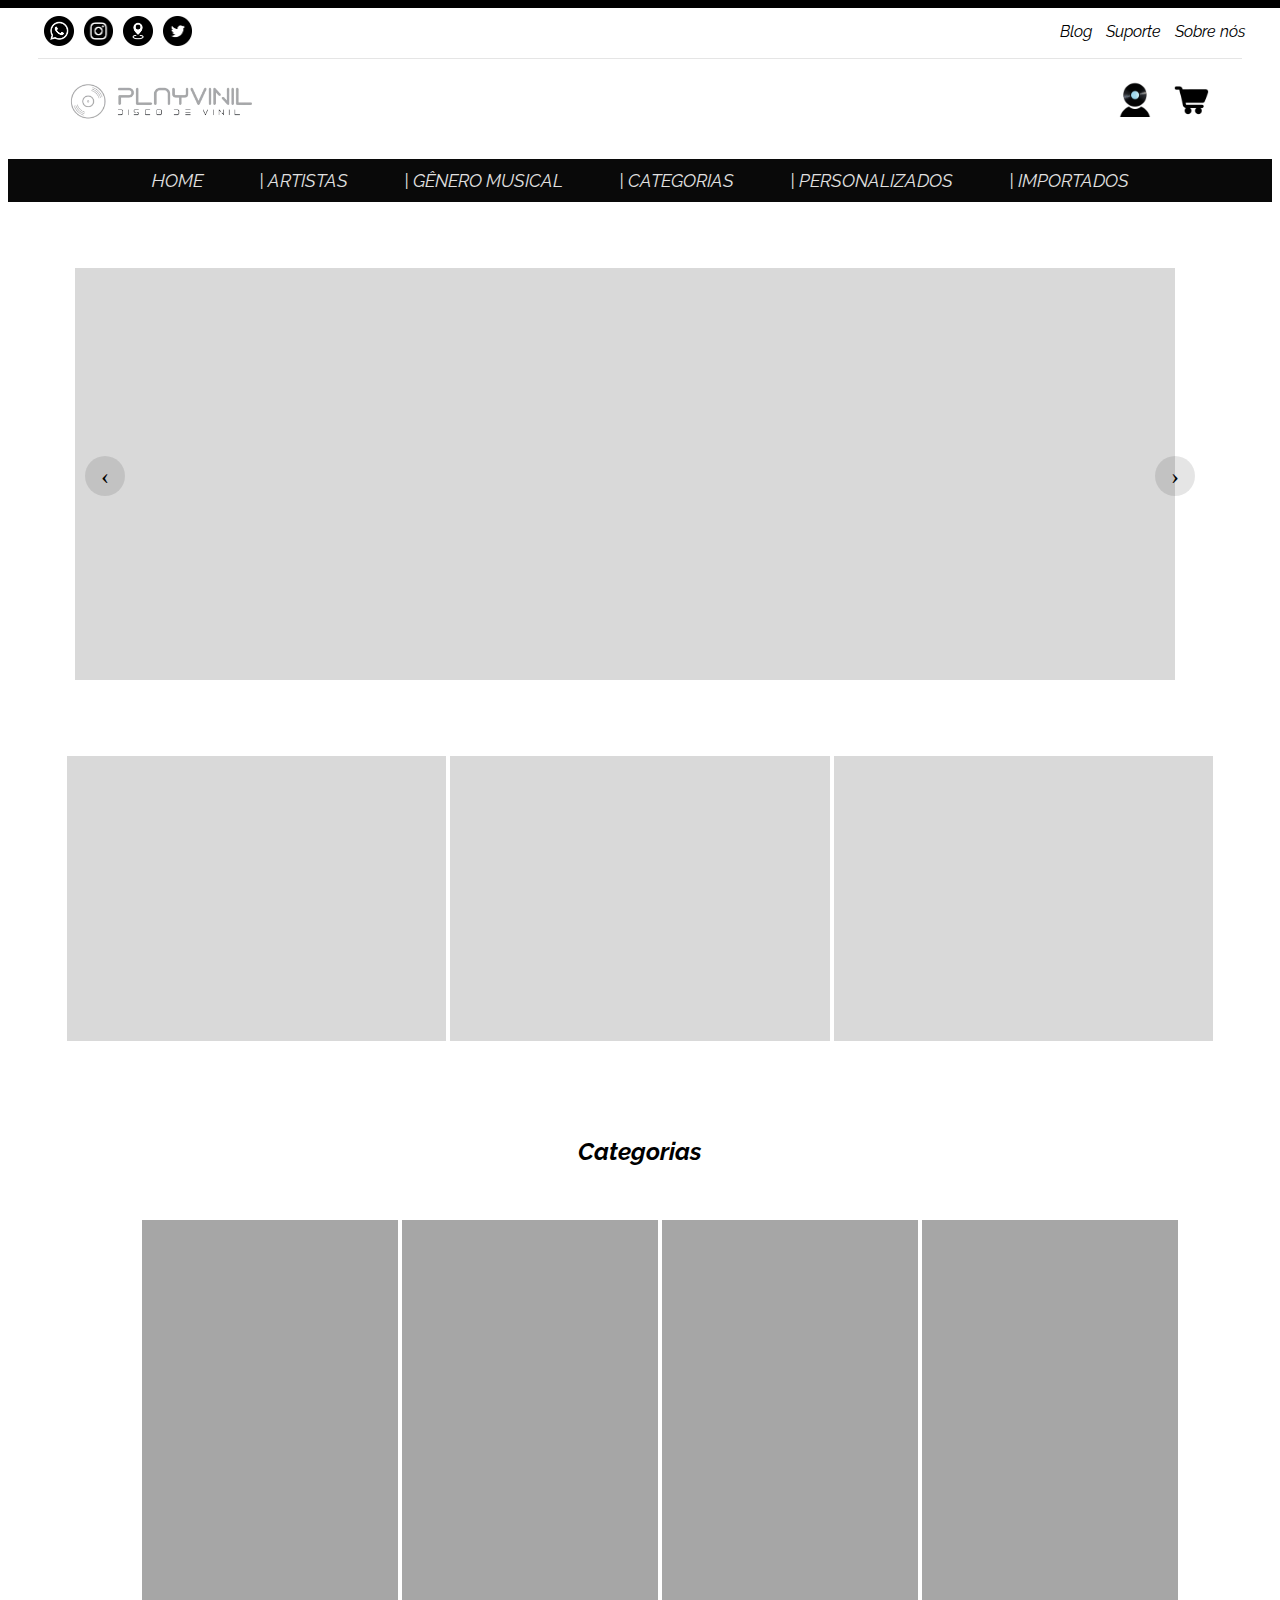
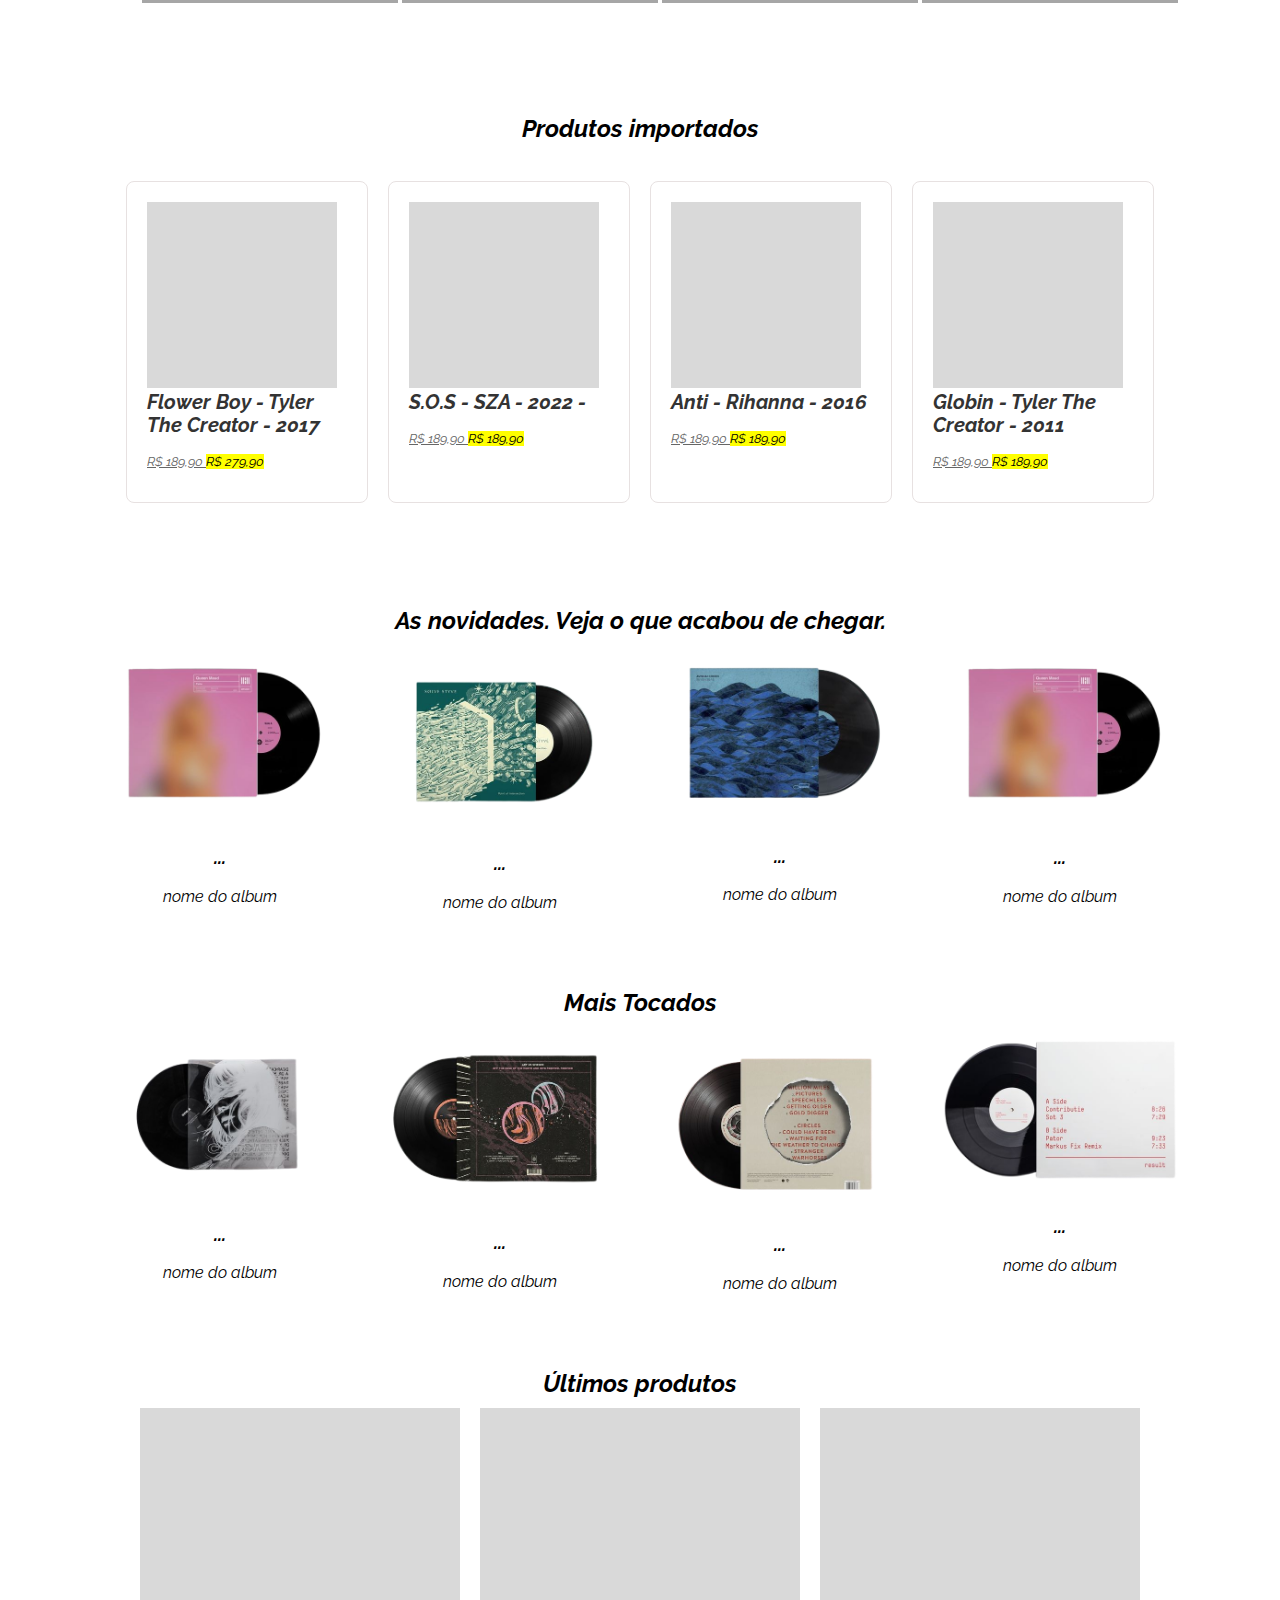
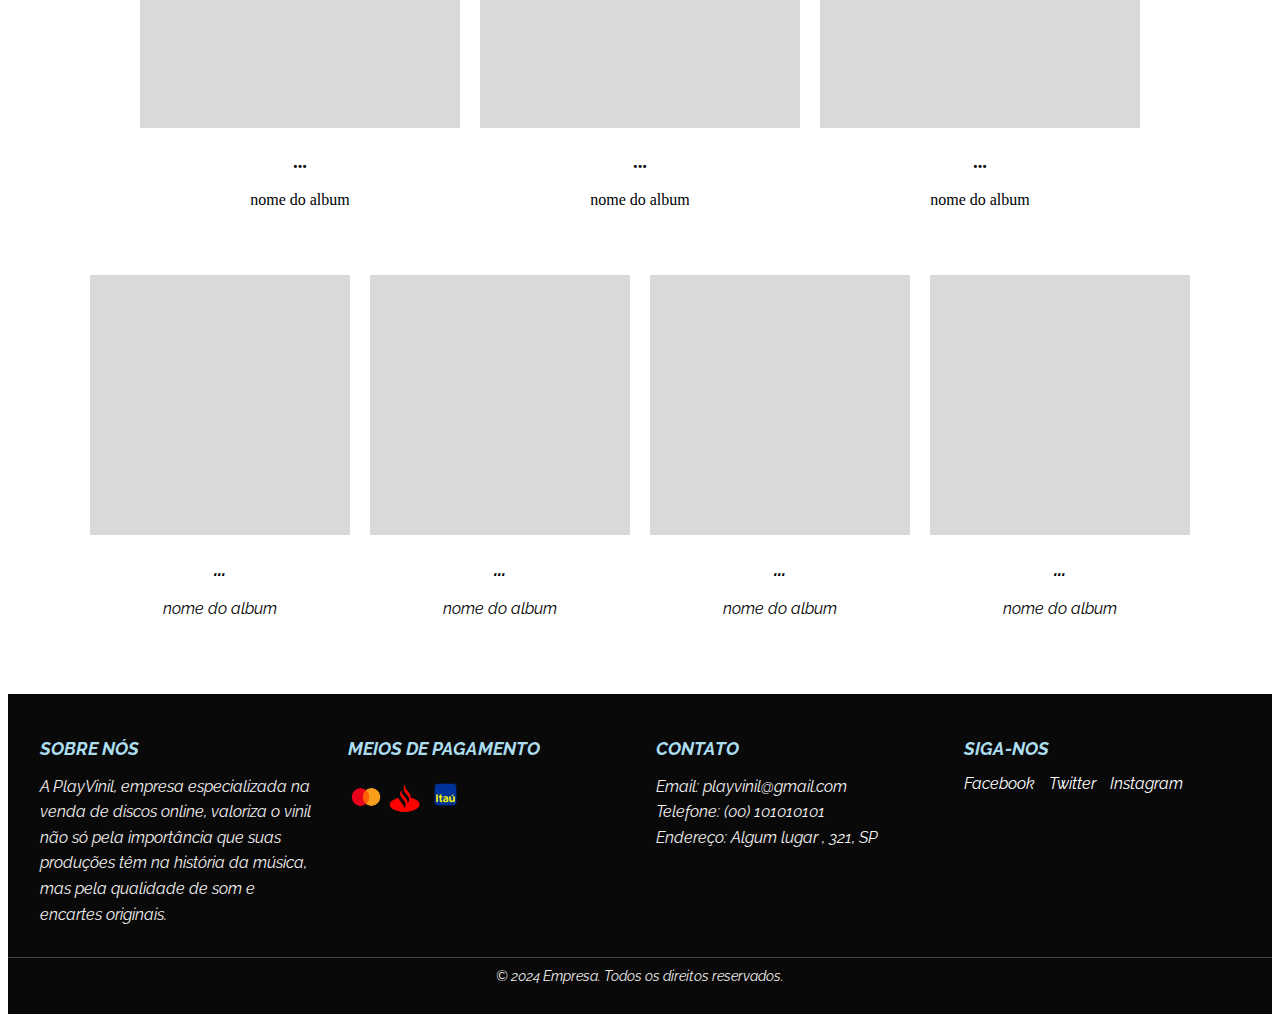
<file: index.html>
<!DOCTYPE html>
<html lang="pt-br">

<head>
    <meta charset="UTF-8">
    <meta name="viewport" content="width=device-width, initial-scale=1.0">
    <title>PlayVinil - Revivendo Clássicos e Celebrando Novidades</title>
    <link rel="stylesheet" href="estilo.css">
    <!-- icone/logo -->
    <link rel="shotcut icon" href="gg-removebg-preview.png">
</head>

<body>
    <!-- listra preta no topo do site (decorativa - sem nenhuma função) -->
    <div class="listra-preta"></div>

    <!-- icones de redes social -->
    <div class="social-icones">
        <a href="https://wa.me/numero" target="_blank">
            <img src="whatzapp.jpg" alt="" width="2.4%"></a>

        <a href="https://abrelink.me/eoGWO" target="_blank">
            <img src="insta.jpg" alt="" width="2.4%"></a>

        <a href="https://maps.google.com/maps/dir/?entry=wc" target="_blank">
            <img src="local.jpg" alt="" width="2.4%"></a>

        <a href="https://twitter.com/?lang=pt-br" target="_blank">
            <img src="twwt.jpg" alt="" width="2.4%"></a>
    </div>

    <div class="top-links">
        <a href="https://www.facebook.com" target="_blank">Blog</a>
        <a href="https://www.twitter.com" target="_blank">Suporte</a>
        <a href="https://www.instagram.com" target="_blank">Sobre nós</a>
    </div>

    <!--alterar a tonalidade/ opacidade do HR -->
    <hr style="border: none; border-top: 1px solid rgba(0, 0, 0, 0.1);">


    <div class="header-container">
        <!-- logo -->
        <div class="logo">
            <a href="index.html">
                <img class="logo" src="WhatsApp_Image_2024-11-03_at_22.16.55-removebg-preview (1).png" alt=""> </a>
        </div>

        <!-- icones de login e carrinho -->
        <div class="icons-container">
            <a href="login.html" class="image-button"></a>
            <a href="carrinho.html">
                <img src="carrinho-removebg-preview.png" alt="" width="38px">
            </a>
        </div>
    </div>

    <!-- menu e dropdown -->
    <br>
    <header class="menu">
        <nav>
            <ul>
                <li><a href="index.html"> HOME </a></li>
                <li><a href="artistas.html">| ARTISTAS</a></li>
                <li class="dropdown">
                    <a href="#genero"> | GÊNERO MUSICAL </a>
                    <ul class="dropdown-content">
                        <li><a href="pop.html">| POP</a></li>
                        <li><a href="samba.html">| SAMBA</a></li>
                        <li><a href="#vitrolas">| BLACK MUSIC</a></li>
                        <li><a href="#vale">| CLÁSSICA </a></li>
                        <li><a href="#discos">| COUNTRY</a></li>
                        <li><a href="#acessorios"> | ELETRÔNICA</a></li>
                        <li><a href="#lotes">| MPB</a></li>
                        <li><a href="#vitrolas">| REGGAE</a></li>
                        <li><a href="#vale">| ROCK</a></li>
                        <li><a href="#discos">| RAP</a></li>
                        <li><a href="#acessorios"> | SERTANEJO</a></li>
                        <li><a href="#vitrolas">| DVD</a></li>
                        <li><a href="#vale">| LASER DISC</a></li>
                    </ul>
                </li>

                <li class="dropdown">
                    <a href="#categorias">| CATEGORIAS </a>
                    <ul class="dropdown-content">
                        <li><a href="#discos">| DISCOS</a></li>
                        <li><a href="#acessorios"> | ACESSÓRIOS</a></li>
                        <li><a href="#lotes">| LOTES</a></li>
                        <li><a href="#lotes">| VITROLAS</a></li>
                        <li><a href="#vale">| VALE PRESENTE</a></li>
                        <li><a href="produto.html">| PRODUTOS </a></li>
                    </ul>
                <li> <a href="#categorias">| PERSONALIZADOS </a></li>
                <li><a href="importados.html"> | IMPORTADOS </a></li>

        </nav>
    </header>
    <br><br>
    <div class="carousel-container">
        <!-- Input para cada slide (usamos radio buttons para alternar entre as imagens) -->
        <input type="radio" name="carousel" id="slide1" checked>
        <input type="radio" name="carousel" id="slide2">
        <input type="radio" name="carousel" id="slide3">

        <!-- Cada imagem do banner -->
        <div class="carousel-images">
            <div class="carousel-slide" id="slide1-content">
                <img src="cinza3.jpg" alt="Banner 1">
            </div>
            <div class="carousel-slide" id="slide2-content">
                <img src="cinza3.jpg" alt="Banner 2">
            </div>
            <div class="carousel-slide" id="slide3-content">
                <img src="cinza3.jpg" alt="Banner 3">
            </div>
        </div>

        <!-- Setas de navegação -->
        <div class="arrow-container left-arrow">
            <label for="slide3">&#8249;</label>
        </div>
        <div class="arrow-container right-arrow">
            <label for="slide2">&#8250;</label>
        </div>
    </div>

    <br><br><br><br>

    <center>
        <img src="cinza4.jpg" alt="" width="30%">
        <img src="cinza4.jpg" alt="" width="30%">
        <img src="cinza4.jpg" alt="" width="30%">
    </center>
    <br><br><br><br>

    <center>
        <h2 class="categorias">Categorias </h2>
    </center>
    <br>
    <ul>
        <center>
            <img id="discos" src="cinza.jpg" alt="" width="20.9%">
            <img id="acessorios" src="cinza.jpg" alt="" width="20.9%">
            <img id="lotes" src="cinza.jpg" alt="" width="20.9%">
            <img id="lotes" src="cinza.jpg" alt="" width="20.9%">
        </center>
    </ul>
    <br><br><br><br>
    <center>
        <h2 class="categorias">Produtos importados </h2>
    </center>
    <br>

    <nav class="gallery-container">
        <div class="card">
            <img src="Design sem nome (1).jpg" alt="">
            <h2> Flower Boy - Tyler The Creator - 2017</h2>
            <p> <ins>R$ 189,90 </ins> <mark> R$ 279,90 </mark> </p>
        </div>

        <div class="card">
            <img src="Design sem nome (1).jpg" alt="">
            <h2> S.O.S - SZA - 2022
                -
            </h2>
            <p><ins>R$ 189,90 </ins> <mark> R$ 189,90 </mark> </p>
        </div>

        <div class="card">
            <img src="Design sem nome (1).jpg" alt="">
            <h2> Anti - Rihanna - 2016</h2>
            <p><ins>R$ 189,90 </ins> <mark> R$ 189,90</mark> </p>
        </div>

        <div class="card">
            <img src="Design sem nome (1).jpg" alt="">
            <h2> Globin - Tyler The Creator - 2011</h2>
            <p><ins>R$ 189,90 </ins> <mark>R$ 189,90</mark></p>
        </div>
    </nav>

    <br><br><br>


    <center>
        <h2 class="categorias">As novidades. Veja o que acabou de chegar. </h2>
    </center>

    <nav class="gallery-container">

        <div class="gallery-item">
            <img src="d9-removebg-preview.png" alt="">
            <center>
                <h3>...</h3>
                <p>nome do album</p>
            </center>
        </div>
        <div class="gallery-item">
            <img src="d10-removebg-preview.png" alt="">
            <center>
                <h3>...</h3>
                <p>nome do album</p>
            </center>
        </div>
        <div class="gallery-item">
            <img src="d11-removebg-preview.png" alt="">
            <center>
                <h3>...</h3>
                <p>nome do album</p>
            </center>
        </div>
        <div class="gallery-item">
            <img src="d9-removebg-preview.png" alt="">
            <center>
                <h3>...</h3>
                <p>nome do album</p>
            </center>
        </div>
    </nav>

    <center>
        <h2 class="categorias">Mais Tocados </h2>
    </center>

    <nav class="gallery-container">

        <div class="gallery-item">
            <img src="d-removebg-preview.png" alt="" >
            <center>
                <h3>...</h3>
                <p>nome do album</p>
            </center>
        </div>
        <div class="gallery-item">
            <img src="d5-removebg-preview.png" alt="">
            <center>
                <h3>...</h3>
                <p>nome do album</p>
            </center>
        </div>
        <div class="gallery-item">
            <img src="d6-removebg-preview.png" alt="">
            <center>
                <h3>...</h3>
                <p>nome do album</p>
            </center>
        </div>
        <div class="gallery-item">
            <img src="d7-removebg-preview.png" alt="">
            <center>
                <h3>...</h3>
                <p>nome do album</p>
            </center>
        </div>
    </nav>


    <center>
        <h2 class="categorias">Últimos produtos</h2>
    </center>

    <nav class="gallery-container1">
        <div class="gallery-item1">
            <a href="link-para-imagem-1.jpg">
                <img src="cinza1.jpg" alt="">
            </a>
            <center>
                <h3>...</h3>
                <p>nome do album</p>
            </center>
        </div>
        <div class="gallery-item1">
            <a href="link-para-imagem-2.jpg">
                <img src="cinza1.jpg" alt="">
            </a>
            <center>
                <h3>...</h3>
                <p>nome do album</p>
            </center>
        </div>
        <div class="gallery-item1">
            <a href="link-para-imagem-3.jpg">
                <img src="cinza1.jpg" alt="">
            </a>
            <center>
                <h3>...</h3>
                <p>nome do album</p>
            </center>
        </div>
    </nav>

    <nav class="gallery-container">

        <div class="gallery-item">
            <img src="cinza2.jpg" alt="">
            <center>
                <h3>...</h3>
                <p>nome do album</p>
            </center>
        </div>
        <div class="gallery-item">
            <img src="cinza2.jpg" alt="">
            <center>
                <h3>...</h3>
                <p>nome do album</p>
            </center>
        </div>
        <div class="gallery-item">
            <img src="cinza2.jpg" alt="">
            <center>
                <h3>...</h3>
                <p>nome do album</p>
            </center>
        </div>
        <div class="gallery-item">
            <img src="cinza2.jpg" alt="">
            <center>
                <h3>...</h3>
                <p>nome do album</p>
            </center>
        </div>
    </nav>

    <footer id="contatos">
        <div class="footer-container">
            <div class="footer-section">
                <h4>SOBRE NÓS</h4>
                <p>A PlayVinil, empresa especializada na venda de discos online, valoriza o vinil não só pela
                    importância que suas produções têm na história da música, mas pela qualidade de som e encartes
                    originais.</p>
            </div>
            <div class="footer-section">
                <h4> MEIOS DE PAGAMENTO </h4>
                <ul>
                    <img src="mm-removebg-preview.png" alt="" width="13%">
                    <img src="s-removebg-preview.png" alt="" width="12%">
                    <img src="i-removebg-preview.png" alt="" width="15%">
                 
                </ul>
            </div>

            <div class="footer-section">
                <h4>CONTATO</h4>
                <p>Email: playvinil@gmail.com</p>
                <p> Telefone: (00) 101010101</p>
                <p>Endereço: Algum lugar , 321, SP</p>
            </div>

            <div class="footer-section">
                <h4>SIGA-NOS</h4>

                <div class="social-links">
                    <a href="https://www.facebook.com" target="_blank">Facebook</a>
                    <a href="https://www.twitter.com" target="_blank"> Twitter</a>
                    <a href="https://www.instagram.com" target="_blank">Instagram</a>
                </div>
            </div>
        </div>

        <div class="footer-bottom">
            <p>&copy; 2024 Empresa. Todos os direitos reservados.</p>
        </div>
    </footer>
</body>
</html>
</file>
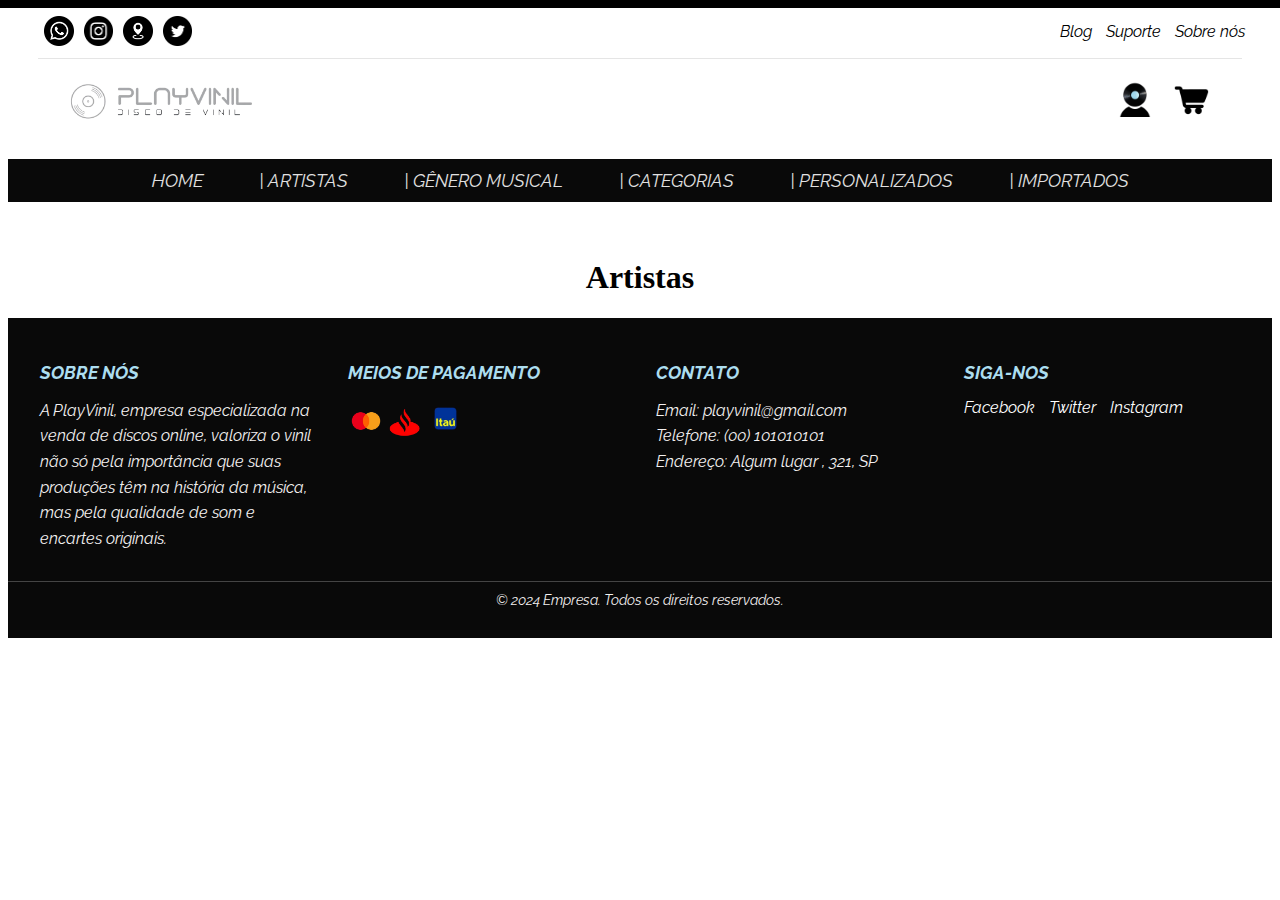
<file: artistas.html>
<!DOCTYPE html>
<html lang="pt-br">

<head>
    <meta charset="UTF-8">
    <meta name="viewport" content="width=device-width, initial-scale=1.0">
    <title>PlayVinil - Revivendo Clássicos e Celebrando Novidades</title>
    <link rel="stylesheet" href="artistas.css">
    <!-- icone/logo -->
    <link rel="shotcut icon" href="gg-removebg-preview.png">
</head>

<body>
    <!-- listra preta no topo do site (decorativa - sem nenhuma função) -->
    <div class="listra-preta"></div>

    <!-- icones de redes social -->
    <div class="social-icones">
        <a href="https://wa.me/numero" target="_blank">
            <img src="whatzapp.jpg" alt="" width="2.4%"></a>

        <a href="https://abrelink.me/eoGWO" target="_blank">
            <img src="insta.jpg" alt="" width="2.4%"></a>

        <a href="https://maps.google.com/maps/dir/?entry=wc" target="_blank">
            <img src="local.jpg" alt="" width="2.4%"></a>

        <a href="https://twitter.com/?lang=pt-br" target="_blank">
            <img src="twwt.jpg" alt="" width="2.4%"></a>
    </div>

    <div class="top-links">
        <a href="https://www.facebook.com" target="_blank">Blog</a>
        <a href="https://www.twitter.com" target="_blank">Suporte</a>
        <a href="https://www.instagram.com" target="_blank">Sobre nós</a>
    </div>

    <!--alterar a tonalidade/ opacidade do HR -->
    <hr style="border: none; border-top: 1px solid rgba(0, 0, 0, 0.1);">


    <div class="header-container">
        <!-- logo -->
        <div class="logo">
            <a href="index.html">
                <img class="logo" src="WhatsApp_Image_2024-11-03_at_22.16.55-removebg-preview (1).png" alt=""> </a>
        </div>

        <!-- icones de login e carrinho -->
        <div class="icons-container">
            <a href="login.html" class="image-button"></a>
            <a href="carrinho.html">
                <img src="carrinho-removebg-preview.png" alt="" width="38px">
            </a>
        </div>
    </div>

    <!-- menu e dropdown -->
    <br>
    <header class="menu">
        <nav>
            <ul>
                <li><a href="index.html"> HOME </a></li>
                <li><a href="artistas.html">| ARTISTAS</a></li>
                <li class="dropdown">
                    <a href="#genero"> | GÊNERO MUSICAL </a>
                    <ul class="dropdown-content">
                        <li><a href="pop.html">| POP</a></li>
                        <li><a href="samba.html">| SAMBA</a></li>
                        <li><a href="#vitrolas">| BLACK MUSIC</a></li>
                        <li><a href="#vale">| CLÁSSICA </a></li>
                        <li><a href="#discos">| COUNTRY</a></li>
                        <li><a href="#acessorios"> | ELETRÔNICA</a></li>
                        <li><a href="#lotes">| MPB</a></li>
                        <li><a href="#vitrolas">| REGGAE</a></li>
                        <li><a href="#vale">| ROCK</a></li>
                        <li><a href="#discos">| RAP</a></li>
                        <li><a href="#acessorios"> | SERTANEJO</a></li>
                        <li><a href="#vitrolas">| DVD</a></li>
                        <li><a href="#vale">| LASER DISC</a></li>
                    </ul>
                </li>

                <li class="dropdown">
                    <a href="#categorias">| CATEGORIAS </a>
                    <ul class="dropdown-content">
                        <li><a href="#discos">| DISCOS</a></li>
                        <li><a href="#acessorios"> | ACESSÓRIOS</a></li>
                        <li><a href="#lotes">| LOTES</a></li>
                        <li><a href="#lotes">| VITROLAS</a></li>
                        <li><a href="#vale">| VALE PRESENTE</a></li>
                        <li><a href="produto.html">| PRODUTOS </a></li>
                    </ul>
                <li> <a href="#categorias">| PERSONALIZADOS </a></li>
                <li><a href="importados.html"> | IMPORTADOS </a></li>

        </nav>
    </header>
    <br><br>
    <center>
        <h1>Artistas</h1>
    </center>
    <footer id="contatos">
        <div class="footer-container">
            <div class="footer-section">
                <h4>SOBRE NÓS</h4>
                <p>A PlayVinil, empresa especializada na venda de discos online, valoriza o vinil não só pela
                    importância que suas produções têm na história da música, mas pela qualidade de som e encartes
                    originais.</p>
            </div>
            <div class="footer-section">
                <h4> MEIOS DE PAGAMENTO </h4>
                <ul>
                    <img src="mm-removebg-preview.png" alt="" width="13%">
                    <img src="s-removebg-preview.png" alt="" width="12%">
                    <img src="i-removebg-preview.png" alt="" width="15%">
                 
                </ul>
            </div>

            <div class="footer-section">
                <h4>CONTATO</h4>
                <p>Email: playvinil@gmail.com</p>
                <p> Telefone: (00) 101010101</p>
                <p>Endereço: Algum lugar , 321, SP</p>
            </div>

            <div class="footer-section">
                <h4>SIGA-NOS</h4>

                <div class="social-links">
                    <a href="https://www.facebook.com" target="_blank">Facebook</a>
                    <a href="https://www.twitter.com" target="_blank"> Twitter</a>
                    <a href="https://www.instagram.com" target="_blank">Instagram</a>
                </div>
            </div>
        </div>

        <div class="footer-bottom">
            <p>&copy; 2024 Empresa. Todos os direitos reservados.</p>
        </div>
    </footer>
</body>
</html>
</file>
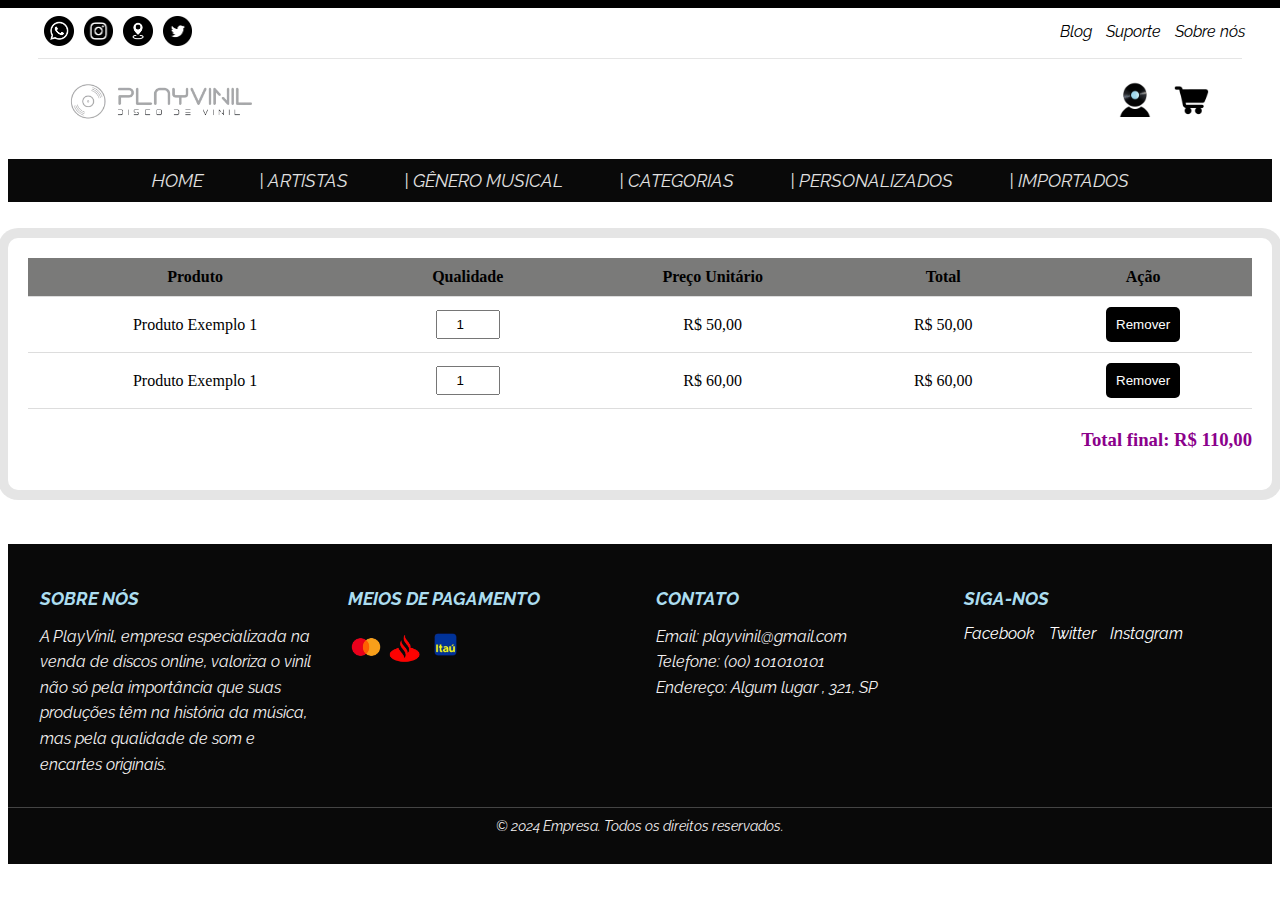
<file: carrinho.html>
<!DOCTYPE html>
<html lang="pt-br">

<head>
    <meta charset="UTF-8">
    <meta name="viewport" content="width=device-width, initial-scale=1.0">
    <title>PlayVinil - Revivendo Clássicos e Celebrando Novidades</title>
    <link rel="stylesheet" href="carrinho.css">
    <!-- icone/logo -->
    <link rel="shotcut icon" href="gg-removebg-preview.png">
</head>

<body>
    <!-- listra preta no topo do site (decorativa - sem nenhuma função) -->
    <div class="listra-preta"></div>

    <!-- icones de redes social -->
    <div class="social-icones">
        <a href="https://wa.me/numero" target="_blank">
            <img src="whatzapp.jpg" alt="" width="2.4%"></a>

        <a href="https://abrelink.me/eoGWO" target="_blank">
            <img src="insta.jpg" alt="" width="2.4%"></a>

        <a href="https://maps.google.com/maps/dir/?entry=wc" target="_blank">
            <img src="local.jpg" alt="" width="2.4%"></a>

        <a href="https://twitter.com/?lang=pt-br" target="_blank">
            <img src="twwt.jpg" alt="" width="2.4%"></a>
    </div>

    <div class="top-links">
        <a href="https://www.facebook.com" target="_blank">Blog</a>
        <a href="https://www.twitter.com" target="_blank">Suporte</a>
        <a href="https://www.instagram.com" target="_blank">Sobre nós</a>
    </div>

    <!--alterar a tonalidade/ opacidade do HR -->
    <hr style="border: none; border-top: 1px solid rgba(0, 0, 0, 0.1);">


    <div class="header-container">
        <!-- logo -->
        <div class="logo">
            <a href="index.html">
                <img class="logo" src="WhatsApp_Image_2024-11-03_at_22.16.55-removebg-preview (1).png" alt=""> </a>
        </div>

        <!-- icones de login e carrinho -->
        <div class="icons-container">
            <a href="login.html" class="image-button"></a>
            <a href="carrinho.html">
                <img src="carrinho-removebg-preview.png" alt="" width="38px">
            </a>
        </div>
    </div>

    <!-- menu e dropdown -->
    <br>
    <header class="menu">
        <nav>
            <ul>
                <li><a href="index.html"> HOME </a></li>
                <li><a href="artistas.html">| ARTISTAS</a></li>
                <li class="dropdown">
                    <a href="#genero"> | GÊNERO MUSICAL </a>
                    <ul class="dropdown-content">
                        <li><a href="pop.html">| POP</a></li>
                        <li><a href="samba.html">| SAMBA</a></li>
                        <li><a href="#vitrolas">| BLACK MUSIC</a></li>
                        <li><a href="#vale">| CLÁSSICA </a></li>
                        <li><a href="#discos">| COUNTRY</a></li>
                        <li><a href="#acessorios"> | ELETRÔNICA</a></li>
                        <li><a href="#lotes">| MPB</a></li>
                        <li><a href="#vitrolas">| REGGAE</a></li>
                        <li><a href="#vale">| ROCK</a></li>
                        <li><a href="#discos">| RAP</a></li>
                        <li><a href="#acessorios"> | SERTANEJO</a></li>
                        <li><a href="#vitrolas">| DVD</a></li>
                        <li><a href="#vale">| LASER DISC</a></li>
                    </ul>
                </li>

                <li class="dropdown">
                    <a href="#categorias">| CATEGORIAS </a>
                    <ul class="dropdown-content">
                        <li><a href="#discos">| DISCOS</a></li>
                        <li><a href="#acessorios"> | ACESSÓRIOS</a></li>
                        <li><a href="#lotes">| LOTES</a></li>
                        <li><a href="#lotes">| VITROLAS</a></li>
                        <li><a href="#vale">| VALE PRESENTE</a></li>
                        <li><a href="produto.html">| PRODUTOS </a></li>
                    </ul>
                <li> <a href="#categorias">| PERSONALIZADOS </a></li>
                <li><a href="importados.html"> | IMPORTADOS </a></li>

        </nav>
    </header>
    <br><br>

    <main>
        <section class="carrinho">
            <table>
                <thead>
                    <tr>
                        <th>Produto</th>
                        <th>Qualidade</th>
                        <th>Preço Unitário</th>
                        <th>Total</th>
                        <th>Ação</th>
                    </tr>
                </thead>
                <tbody>
                    <tr>
                        <td>Produto Exemplo 1</td>
                        <td>
                            <input type="number" value="1" min="1" class="quantidade">
                        </td>
                        <td class="Preço Unitário"> R$ 50,00</td>
                        <td class="Preço Total"> R$ 50,00</td>
                        <td>
                            <button class="remover-produto">Remover</button>
                        </td>
                    </tr>
                    <tr>
                        <td>Produto Exemplo 1</td>
                        <td>
                            <input type="number" value="1" min="1" class="quantidade">
                        </td>
                        <td class="Preço Unitário"> R$ 60,00</td>
                        <td class="Preço Total"> R$ 60,00</td>
                        <td>
                            <button class="remover-produto">Remover</button>
                        </td>
                    </tr>
                </tbody>
            </table>
            <div class="total-final">
                <h3>Total final: <span id="total-final">R$ 110,00</span></h3>
            </div>
        </section>
    </main>
    <script src="carrinho.js"></script>
     <br><br><br>
     <footer id="contatos">
        <div class="footer-container">
            <div class="footer-section">
                <h4>SOBRE NÓS</h4>
                <p>A PlayVinil, empresa especializada na venda de discos online, valoriza o vinil não só pela
                    importância que suas produções têm na história da música, mas pela qualidade de som e encartes
                    originais.</p>
            </div>
            <div class="footer-section">
                <h4> MEIOS DE PAGAMENTO </h4>
                <ul>
                    <img src="mm-removebg-preview.png" alt="" width="13%">
                    <img src="s-removebg-preview.png" alt="" width="12%">
                    <img src="i-removebg-preview.png" alt="" width="15%">
                 
                </ul>
            </div>

            <div class="footer-section">
                <h4>CONTATO</h4>
                <p>Email: playvinil@gmail.com</p>
                <p> Telefone: (00) 101010101</p>
                <p>Endereço: Algum lugar , 321, SP</p>
            </div>

            <div class="footer-section">
                <h4>SIGA-NOS</h4>

                <div class="social-links">
                    <a href="https://www.facebook.com" target="_blank">Facebook</a>
                    <a href="https://www.twitter.com" target="_blank"> Twitter</a>
                    <a href="https://www.instagram.com" target="_blank">Instagram</a>
                </div>
            </div>
        </div>

        <div class="footer-bottom">
            <p>&copy; 2024 Empresa. Todos os direitos reservados.</p>
        </div>
    </footer>
</body>
</html>
</body>

</html>
</file>
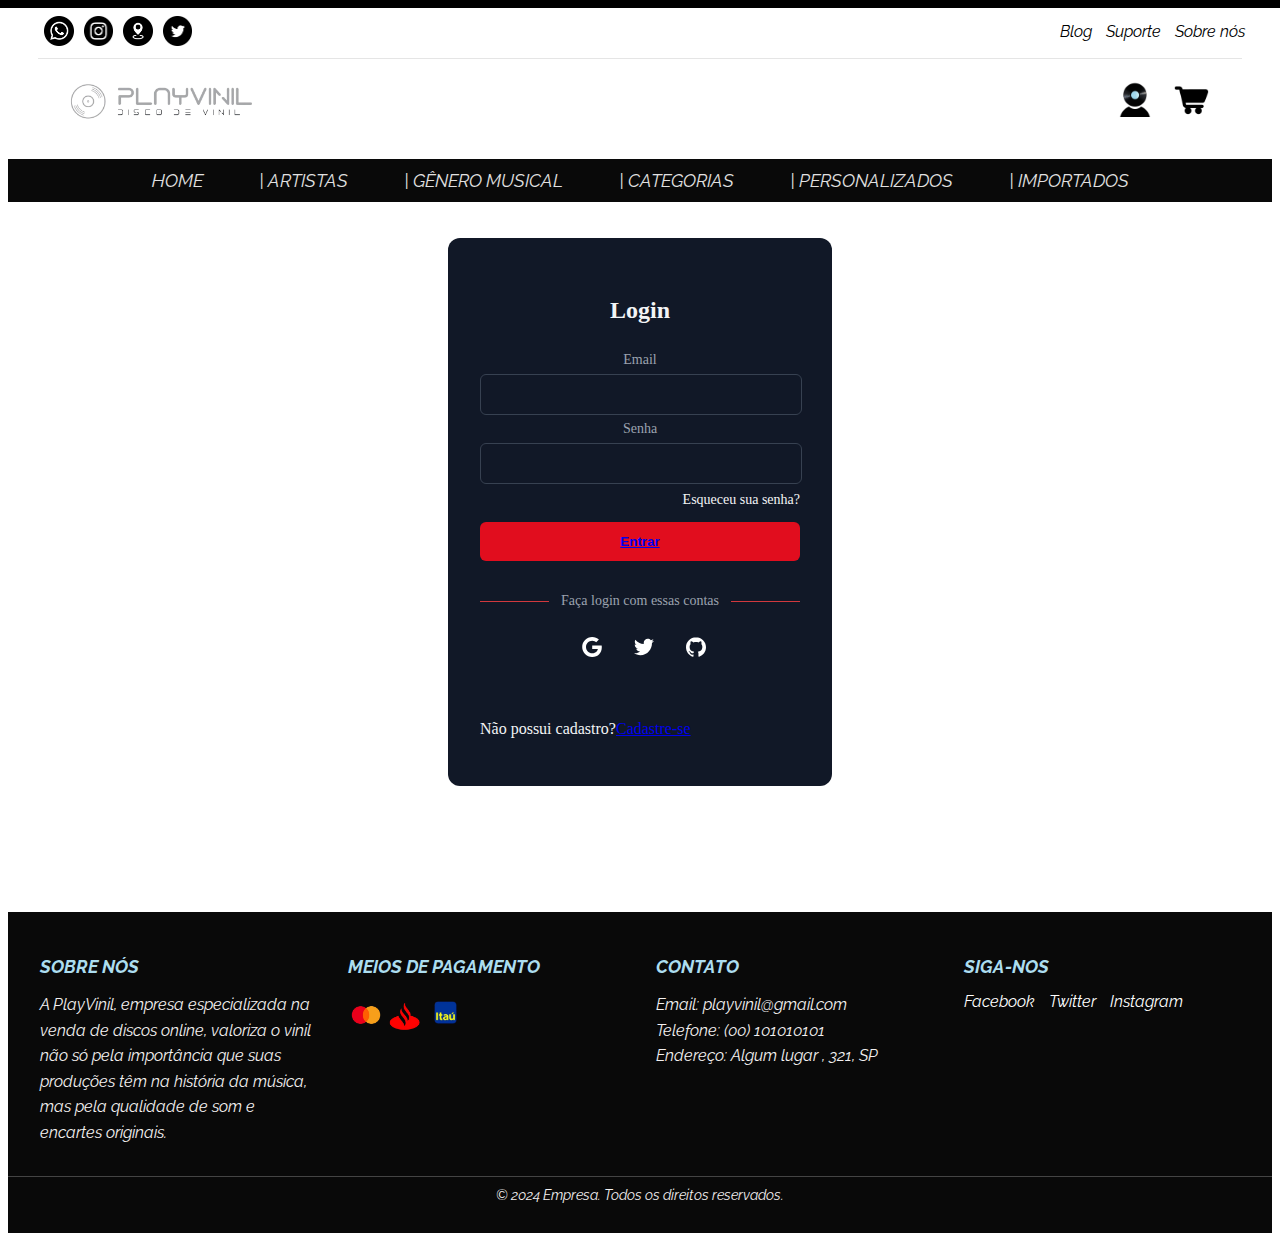
<file: login.html>
<!DOCTYPE html>
<html lang="pt-br">

<head>
    <meta charset="UTF-8">
    <meta name="viewport" content="width=device-width, initial-scale=1.0">
    <title>PlayVinil - Revivendo Clássicos e Celebrando Novidades</title>
    <link rel="stylesheet" href="login.css">
    <!-- icone/logo -->
    <link rel="shotcut icon" href="gg-removebg-preview.png">
</head>

<body>
    <!-- listra preta no topo do site (decorativa - sem nenhuma função) -->
    <div class="listra-preta"></div>

    <!-- icones de redes social -->
    <div class="social-icones">
        <a href="https://wa.me/numero" target="_blank">
            <img src="whatzapp.jpg" alt="" width="2.4%"></a>

        <a href="https://abrelink.me/eoGWO" target="_blank">
            <img src="insta.jpg" alt="" width="2.4%"></a>

        <a href="https://maps.google.com/maps/dir/?entry=wc" target="_blank">
            <img src="local.jpg" alt="" width="2.4%"></a>

        <a href="https://twitter.com/?lang=pt-br" target="_blank">
            <img src="twwt.jpg" alt="" width="2.4%"></a>
    </div>

    <div class="top-links">
        <a href="https://www.facebook.com" target="_blank">Blog</a>
        <a href="https://www.twitter.com" target="_blank">Suporte</a>
        <a href="https://www.instagram.com" target="_blank">Sobre nós</a>
    </div>

    <!--alterar a tonalidade/ opacidade do HR -->
    <hr style="border: none; border-top: 1px solid rgba(0, 0, 0, 0.1);">


    <div class="header-container">
        <!-- logo -->
        <div class="logo">
            <a href="index.html">
                <img class="logo" src="WhatsApp_Image_2024-11-03_at_22.16.55-removebg-preview (1).png" alt=""> </a>
        </div>

        <!-- icones de login e carrinho -->
        <div class="icons-container">
            <a href="login.html" class="image-button"></a>
            <a href="carrinho.html">
                <img src="carrinho-removebg-preview.png" alt="" width="38px">
            </a>
        </div>
    </div>

    <!-- menu e dropdown -->
    <br>
    <header class="menu">
        <nav>
            <ul>
                <li><a href="index.html"> HOME </a></li>
                <li><a href="artistas.html">| ARTISTAS</a></li>
                <li class="dropdown">
                    <a href="#genero"> | GÊNERO MUSICAL </a>
                    <ul class="dropdown-content">
                        <li><a href="pop.html">| POP</a></li>
                        <li><a href="samba.html">| SAMBA</a></li>
                        <li><a href="#vitrolas">| BLACK MUSIC</a></li>
                        <li><a href="#vale">| CLÁSSICA </a></li>
                        <li><a href="#discos">| COUNTRY</a></li>
                        <li><a href="#acessorios"> | ELETRÔNICA</a></li>
                        <li><a href="#lotes">| MPB</a></li>
                        <li><a href="#vitrolas">| REGGAE</a></li>
                        <li><a href="#vale">| ROCK</a></li>
                        <li><a href="#discos">| RAP</a></li>
                        <li><a href="#acessorios"> | SERTANEJO</a></li>
                        <li><a href="#vitrolas">| DVD</a></li>
                        <li><a href="#vale">| LASER DISC</a></li>
                    </ul>
                </li>

                <li class="dropdown">
                    <a href="#categorias">| CATEGORIAS </a>
                    <ul class="dropdown-content">
                        <li><a href="#discos">| DISCOS</a></li>
                        <li><a href="#acessorios"> | ACESSÓRIOS</a></li>
                        <li><a href="#lotes">| LOTES</a></li>
                        <li><a href="#lotes">| VITROLAS</a></li>
                        <li><a href="#vale">| VALE PRESENTE</a></li>
                        <li><a href="produto.html">| PRODUTOS </a></li>
                    </ul>
                <li> <a href="#categorias">| PERSONALIZADOS </a></li>
                <li><a href="importados.html"> | IMPORTADOS </a></li>

        </nav>
    </header>
    <br><br>


       <center> <div class="form-container">
            <p class="title">Login</p>
            <form class="form">
                <div class="input-group">
                    <label for="Email">Email</label>
                    <input type="text" name="email" id="email" placeholder="">
                </div>
                <div class="input-group">
                    <label for="senha">Senha</label>
                    <input type="senha" name="senha" id="senha" placeholder="">
                    <div class="forgot">
                        <a rel="noopener noreferrer" href="#">Esqueceu sua senha?</a>
                    </div>
                </div>
                <button class="sign"><a href="index.html">Entrar</a></button>
            </form>
        <div class="social-message">
            <div class="line"></div>
            <p class="message">Faça login com essas contas</p>
            <div class="line"></div>
        </div>
        <div class="social-icons">
            <button aria-label="Faça login com o Google" class="icon">
                <svg xmlns="http://www.w3.org/2000/svg" viewBox="0 0 32 32" class="w-5 h-5 fill-current">
                    <path d="M16.318 13.714v5.484h9.078c-0.37 2.354-2.745 6.901-9.078 6.901-5.458 0-9.917-4.521-9.917-10.099s4.458-10.099 9.917-10.099c3.109 0 5.193 1.318 6.38 2.464l4.339-4.182c-2.786-2.599-6.396-4.182-10.719-4.182-8.844 0-16 7.151-16 16s7.156 16 16 16c9.234 0 15.365-6.49 15.365-15.635 0-1.052-0.115-1.854-0.255-2.651z"></path>
                </svg>
            </button>
            <button aria-label="Faça login com o Twitter" class="icon">
                <svg xmlns="http://www.w3.org/2000/svg" viewBox="0 0 32 32" class="w-5 h-5 fill-current">
                    <path d="M31.937 6.093c-1.177 0.516-2.437 0.871-3.765 1.032 1.355-0.813 2.391-2.099 2.885-3.631-1.271 0.74-2.677 1.276-4.172 1.579-1.192-1.276-2.896-2.079-4.787-2.079-3.625 0-6.563 2.937-6.563 6.557 0 0.521 0.063 1.021 0.172 1.495-5.453-0.255-10.287-2.875-13.52-6.833-0.568 0.964-0.891 2.084-0.891 3.303 0 2.281 1.161 4.281 2.916 5.457-1.073-0.031-2.083-0.328-2.968-0.817v0.079c0 3.181 2.26 5.833 5.26 6.437-0.547 0.145-1.131 0.229-1.724 0.229-0.421 0-0.823-0.041-1.224-0.115 0.844 2.604 3.26 4.5 6.14 4.557-2.239 1.755-5.077 2.801-8.135 2.801-0.521 0-1.041-0.025-1.563-0.088 2.917 1.86 6.36 2.948 10.079 2.948 12.067 0 18.661-9.995 18.661-18.651 0-0.276 0-0.557-0.021-0.839 1.287-0.917 2.401-2.079 3.281-3.396z"></path>
                </svg>
            </button>
            <button aria-label="Faça login com o GitHub" class="icon">
                <svg xmlns="" viewBox="0 0 32 32" class="w-5 h-5 fill-current">
                    <path d="M16 0.396c-8.839 0-16 7.167-16 16 0 7.073 4.584 13.068 10.937 15.183 0.803 0.151 1.093-0.344 1.093-0.772 0-0.38-0.009-1.385-0.015-2.719-4.453 0.964-5.391-2.151-5.391-2.151-0.729-1.844-1.781-2.339-1.781-2.339-1.448-0.989 0.115-0.968 0.115-0.968 1.604 0.109 2.448 1.645 2.448 1.645 1.427 2.448 3.744 1.74 4.661 1.328 0.14-1.031 0.557-1.74 1.011-2.135-3.552-0.401-7.287-1.776-7.287-7.907 0-1.751 0.62-3.177 1.645-4.297-0.177-0.401-0.719-2.031 0.141-4.235 0 0 1.339-0.427 4.4 1.641 1.281-0.355 2.641-0.532 4-0.541 1.36 0.009 2.719 0.187 4 0.541 3.043-2.068 4.381-1.641 4.381-1.641 0.859 2.204 0.317 3.833 0.161 4.235 1.015 1.12 1.635 2.547 1.635 4.297 0 6.145-3.74 7.5-7.296 7.891 0.556 0.479 1.077 1.464 1.077 2.959 0 2.14-0.020 3.864-0.020 4.385 0 0.416 0.28 0.916 1.104 0.755 6.4-2.093 10.979-8.093 10.979-15.156 0-8.833-7.161-16-16-16z"></path>
                </svg>
            </button>
        </div>
        </p>
        <div class="social-message">
        <center><p>Não possui cadastro?</p></center>  <a href="cadastro.html"> Cadastre-se</a>
        </div>
    </div>
</div></center>
<br><br><br><br><br><br><br>

<footer id="contatos">
    <div class="footer-container">
        <div class="footer-section">
            <h4>SOBRE NÓS</h4>
            <p>A PlayVinil, empresa especializada na venda de discos online, valoriza o vinil não só pela
                importância que suas produções têm na história da música, mas pela qualidade de som e encartes
                originais.</p>
        </div>
        <div class="footer-section">
            <h4> MEIOS DE PAGAMENTO </h4>
            <ul>
                <img src="mm-removebg-preview.png" alt="" width="13%">
                <img src="s-removebg-preview.png" alt="" width="12%">
                <img src="i-removebg-preview.png" alt="" width="15%">
             
            </ul>
        </div>

        <div class="footer-section">
            <h4>CONTATO</h4>
            <p>Email: playvinil@gmail.com</p>
            <p> Telefone: (00) 101010101</p>
            <p>Endereço: Algum lugar , 321, SP</p>
        </div>

        <div class="footer-section">
            <h4>SIGA-NOS</h4>

            <div class="social-links">
                <a href="https://www.facebook.com" target="_blank">Facebook</a>
                <a href="https://www.twitter.com" target="_blank"> Twitter</a>
                <a href="https://www.instagram.com" target="_blank">Instagram</a>
            </div>
        </div>
    </div>

    <div class="footer-bottom">
        <p>&copy; 2024 Empresa. Todos os direitos reservados.</p>
    </div>
</footer>
</body>
</html>
</file>
<file: estilo.css>
@import url('https://fonts.googleapis.com/css2?family=Raleway:ital,wght@1,100..900&display=swap');

/*listra preta no topo do site (decorativa - sem nenhuma função)*/
.listra-preta {
    width: 100%;
    height: 8px;
    background-color: rgb(0, 0, 0);
    position: fixed;
    top: 0;
    left: 0;
    z-index: 1000;
}

/* icones para redes sociais  */
.social-icones {
    padding-top: 8px;
    padding-left: 30px;

}

.social-icones a {
    margin-left: 6px;

}

/* links de blog, supote e sobre nós */
.top-links {
    position: absolute;
    top: 22px;
    right: 10px;
    font-family: "Raleway", sans-serif;
    font-optical-sizing: auto;
    font-weight: weight;
    font-style: italic;
    padding-right: 25px;

}

.top-links a {
    margin-left: 10px;
    color: black;
    text-decoration: none;
    font-size: 16px;

}


.top-links a:hover {
    text-decoration: underline;

}

/* hr (linha) longe da borda  */
hr {
    margin-left: 30px;
    margin-right: 30px;
}

/* header da logo, perfil e carrinho */
.header-container {
    display: flex;
    justify-content: space-between;
    padding: 10px 60px;

}

/* logo */
.logo {
    width: 190px;
    cursor: pointer;
}

.icons-container a {
    margin-left: 15px;
}

/* icone do perfil e carrinho  */
.image-button {
    width: 40px;
    height: 40px;
    display: inline-block;
    background-image: url('Design\ sem\ nome.png');
    background-size: cover;
    background-position: center;
    border: none;
}

.image-button:hover {
    opacity: 0.8;
}

/* todos os (nav) pertencem ao menu e dropdown */

.menu nav {
    background-color: #090909;
    font-family: "Raleway", sans-serif;
    font-optical-sizing: auto;
    font-weight: weight;
    font-style: italic;
}

nav ul {
    list-style-type: none;
    margin: 0;
    padding: 1px 0;
    display: flex;
    justify-content: center;
}

nav ul li {
    position: relative;
    margin: 0 18px;
}

nav ul li a {
    color: rgb(226, 225, 225);
    text-decoration: none;
    font-size: 18px;
    padding: 10px;
    display: block;
    transition: color 0.3s;

}

nav ul li a:hover {
    color: #32b3e6
}

nav ul li .dropdown-content {
    display: none;
    position: absolute;
    background-color: #000000;
    z-index: 1;
    min-width: 160px;
    padding: 0;

}

nav ul li .dropdown-content li {
    margin: 0;

}

nav ul li .dropdown-content li a {
    padding: 10px 15px;
}

nav ul li .dropdown-content li a:hover {
    background-color: #acddef;
    color: #000000;
}

nav ul li:hover .dropdown-content {
    display: block;
}


/* Estilo do container do carrossel */
.carousel-container {
    position: relative;
    width: 100%;
    max-width: 800px;
    margin: auto;
    overflow: hidden;
}

/* Oculta os radio buttons */
input[type="radio"] {
    display: none;
}

/* Container das imagens */
.carousel-images {
    display: flex;
    width: 300%;
    /* 100% para cada slide */
    transition: transform 0.5s ease;
}

/* Cada slide do carrossel */
.carousel-slide {
    width: 100%;
    flex-shrink: 0;
}

/* Estilo das setas */
.arrow-container {
    position: absolute;
    top: 50%;
    transform: translateY(-50%);
    width: 40px;
    height: 40px;
    border-radius: 50%;
    background-color: rgba(0, 0, 0, 0.1);
    display: flex;
    align-items: center;
    justify-content: center;
    font-size: 24px;
    cursor: pointer;
    z-index: 10;
}

.left-arrow {
    left: 10px;
}

.right-arrow {
    right: 10px;
}

/* Regras para cada slide */
#slide1:checked~.carousel-images {
    transform: translateX(0%);
}

#slide2:checked~.carousel-images {
    transform: translateX(-100%);
}

#slide3:checked~.carousel-images {
    transform: translateX(-200%);
}

.carousel-container {
    position: relative;
    width: 100%;
    max-width: 1130px;
    /* Tamanho máximo para o banner */
    margin: auto;
    overflow: hidden;
}

/* Imagem do banner */
.carousel-image {
    width: 100%;
    /* Faz a imagem ocupar toda a largura do container */
    display: block;
}

/* Estilo das setas */
.arrow-container {
    position: absolute;
    top: 50%;
    transform: translateY(-50%);
    width: 40px;
    height: 40px;
    border-radius: 50%;
    background-color: rgba(0, 0, 0, 0.1);
    /* Fundo semi-transparente */
    color: black;
    display: flex;
    align-items: center;
    justify-content: center;
    font-size: 24px;
    cursor: pointer;
    transition: background-color 0.3s;
    z-index: 10;
    /* Mantém as setas sobre o banner */
}

/* Seta da esquerda */
.left-arrow {
    left: 10px;
    /* Posiciona a seta à esquerda */
}

/* Seta da direita */
.right-arrow {
    right: 10px;
    /* Posiciona a seta à direita */
}

/* Efeito de hover */
.arrow-container:hover {
    background-color: rgba(0, 0, 0, 0.2);
    /* Fundo um pouco mais escuro no hover */
}


.slider {
    width: 100%;
    max-width: 1300px;
    margin: 0 auto;
    overflow: hidden;
    position: relative;
}

.slides {
    display: flex;
    width: 100%;
    /* animation: slideAnimation 18s infinite; */
}

.slide {
    width: 100%;
    flex-shrink: 0;
    display: block;
}

/* @keyframes slideAnimation {
    0% {transform: translateX(0); }
    33% {transform: translate(-100%); }
    66% {transform: translateX(-200%);}
    100% {transform: translate(0);}
    } */


.categorias {
    font-family: "Raleway", sans-serif;
    font-optical-sizing: auto;
    font-weight: weight;
    font-style: italic;
}

img:hover {
    opacity: 0.8;
}

img {
    transition: all 0.3s ease-in-out;
}

img:hover {
    transform: scale(1.1);
    box-shadow: 0 0 2px rgba(0, 0, 0, 0.2);
}

nav {
    background-color: #ffffff;
    display: flex;
    justify-content: center;
    margin-bottom: 30px;
}

.card {
    background-color: white;
    border: 1px solid #e7e1e1;
    border-radius: 8px;
    padding: 20px;
    box-shadow: 0 2px 5px rgb(255, 255, 255);
    flex: 1;
    max-width: 200px;
    justify-content: center;
    margin-left: 10px;
    margin-right: 10px;
    font-family: "Raleway", sans-serif;
    font-optical-sizing: auto;
    font-weight: weight;
    font-style: italic;
    font-size: 13px;
}

.card img {
    width: 190px;
}

.card h2 {
    margin-top: 0;
    font-size: 1.5em;
    color: #333;
}

.card p {
    color: #666;
}

.gallery-container1 {
    color: #000000;
    display: flex;
    flex-wrap: wrap;
    justify-content: center;
}

.produtos {
    font-family: cursive;
}

.sobrenos {
    /* justify-content: center; */
    font-family: cursive;
}

nav .gallery-cotainer {
    background-color: #fffdfd;
    display: flex;
    justify-content: center;
    flex-wrap: wrap;
    flex-direction: column;
}


.gallery-item {
    align-items: center;
    margin: 10px;
    overflow: hidden;
    width: 260px;
    transition: all .3s;
    transform: translateY(-20px);
    font-family: "Raleway", sans-serif;
    font-optical-sizing: auto;
    font-weight: weight;
    font-style: italic;
}

.gallery-item img {
    width: 100%;
    height: auto;

}

.gallery-item1 {
    align-items: center;
    margin: 10px;
    overflow: hidden;
    width: 320px;
    transition: all .3s;
    transform: translateY(-20px)
}

.gallery-item1 img {
    width: 100%;
    height: auto;

}


footer {
    background-color: #090909;
    color: rgb(243, 240, 240);
    padding: 20px 0;
    font-family: "Raleway", sans-serif;
    font-optical-sizing: auto;
    font-weight: weight;
    font-style: italic;
}

.footer-container {
    display: flex;
    justify-content: space-between;
    flex-wrap: wrap;
    max-width: 1200px;
    margin: auto;

}

.footer-section {
    flex-basis: 23%;
    margin-bottom: 20px;

}

.footer-section h4 {
    margin-bottom: 15px;
    font-size: 18px;
    color: #acddef;

}

.footer-section p,
.footer-section ul {
    margin: 0;
    padding: 0;
    line-height: 1.6;

}

.footer-section ul {
    list-style-type: none;

}

.footer-section ul li {
    margin-bottom: 10px;
}

.footer-section ul li a {
    color: rgb(255, 255, 255);
    text-decoration: none;
    transition: color 0.3s;
}

.footer-section ul li a:hover {
    color: #ff6347;
}

.social-links a {
    display: inline-block;
    margin-right: 10px;
    color: white;
    text-decoration: none;
    transition: color 0.3s;

}

.social-links a:hover {
    color: #acddef;
}

.footer-bottom {
    text-align: center;
    margin-top: 10px;
    padding: 10px 0;
    border-top: 1px solid #444;
    font-size: 14px;

}

.footer-bottom p {
    margin: 0;
}
</file>
<file: artistas.css>
@import url('https://fonts.googleapis.com/css2?family=Raleway:ital,wght@1,100..900&display=swap');

/*listra preta no topo do site (decorativa - sem nenhuma função)*/
.listra-preta {
    width: 100%;
    height: 8px;
    background-color: rgb(0, 0, 0);
    position: fixed;
    top: 0;
    left: 0;
    z-index: 1000;
}

/* icones para redes sociais  */
.social-icones {
    padding-top: 8px;
    padding-left: 30px;

}

.social-icones a {
    margin-left: 6px;

}

/* links de blog, supote e sobre nós */
.top-links {
    position: absolute;
    top: 22px;
    right: 10px;
    font-family: "Raleway", sans-serif;
    font-optical-sizing: auto;
    font-weight: weight;
    font-style: italic;
    padding-right: 25px;

}

.top-links a {
    margin-left: 10px;
    color: black;
    text-decoration: none;
    font-size: 16px;

}


.top-links a:hover {
    text-decoration: underline;

}

/* hr (linha) longe da borda  */
hr {
    margin-left: 30px;
    margin-right: 30px;
}

/* header da logo, perfil e carrinho */
.header-container {
    display: flex;
    justify-content: space-between;
    padding: 10px 60px;

}

/* logo */
.logo {
    width: 190px;
    cursor: pointer;
}

.icons-container a {
    margin-left: 15px;
}

/* icone do perfil e carrinho  */
.image-button {
    width: 40px;
    height: 40px;
    display: inline-block;
    background-image: url('Design\ sem\ nome.png');
    background-size: cover;
    background-position: center;
    border: none;
}

.image-button:hover {
    opacity: 0.8;
}

/* todos os (nav) pertencem ao menu e dropdown */

.menu nav {
    background-color: #090909;
    font-family: "Raleway", sans-serif;
    font-optical-sizing: auto;
    font-weight: weight;
    font-style: italic;
}

nav ul {
    list-style-type: none;
    margin: 0;
    padding: 1px 0;
    display: flex;
    justify-content: center;
}

nav ul li {
    position: relative;
    margin: 0 18px;
}

nav ul li a {
    color: rgb(226, 225, 225);
    text-decoration: none;
    font-size: 18px;
    padding: 10px;
    display: block;
    transition: color 0.3s;

}

nav ul li a:hover {
    color: #32b3e6
}

nav ul li .dropdown-content {
    display: none;
    position: absolute;
    background-color: #000000;
    z-index: 1;
    min-width: 160px;
    padding: 0;

}

nav ul li .dropdown-content li {
    margin: 0;

}

nav ul li .dropdown-content li a {
    padding: 10px 15px;
}

nav ul li .dropdown-content li a:hover {
    background-color: #acddef;
    color: #000000;
}

nav ul li:hover .dropdown-content {
    display: block;
}


footer {
    background-color: #090909;
    color: rgb(243, 240, 240);
    padding: 20px 0;
    font-family: "Raleway", sans-serif;
    font-optical-sizing: auto;
    font-weight: weight;
    font-style: italic;
}

.footer-container {
    display: flex;
    justify-content: space-between;
    flex-wrap: wrap;
    max-width: 1200px;
    margin: auto;

}

.footer-section {
    flex-basis: 23%;
    margin-bottom: 20px;

}

.footer-section h4 {
    margin-bottom: 15px;
    font-size: 18px;
    color: #acddef;

}

.footer-section p,
.footer-section ul {
    margin: 0;
    padding: 0;
    line-height: 1.6;

}

.footer-section ul {
    list-style-type: none;

}

.footer-section ul li {
    margin-bottom: 10px;
}

.footer-section ul li a {
    color: rgb(255, 255, 255);
    text-decoration: none;
    transition: color 0.3s;
}

.footer-section ul li a:hover {
    color: #ff6347;
}

.social-links a {
    display: inline-block;
    margin-right: 10px;
    color: white;
    text-decoration: none;
    transition: color 0.3s;

}

.social-links a:hover {
    color: #acddef;
}

.footer-bottom {
    text-align: center;
    margin-top: 10px;
    padding: 10px 0;
    border-top: 1px solid #444;
    font-size: 14px;

}

.footer-bottom p {
    margin: 0;
}
</file>
<file: carrinho.css>
@import url('https://fonts.googleapis.com/css2?family=Raleway:ital,wght@1,100..900&display=swap');

/*listra preta no topo do site (decorativa - sem nenhuma função)*/
.listra-preta {
    width: 100%;
    height: 8px;
    background-color: rgb(0, 0, 0);
    position: fixed;
    top: 0;
    left: 0;
    z-index: 1000;
}

/* icones para redes sociais  */
.social-icones {
    padding-top: 8px;
    padding-left: 30px;

}

.social-icones a {
    margin-left: 6px;

}

/* links de blog, supote e sobre nós */
.top-links {
    position: absolute;
    top: 22px;
    right: 10px;
    font-family: "Raleway", sans-serif;
    font-optical-sizing: auto;
    font-weight: weight;
    font-style: italic;
    padding-right: 25px;

}

.top-links a {
    margin-left: 10px;
    color: black;
    text-decoration: none;
    font-size: 16px;

}


.top-links a:hover {
    text-decoration: underline;

}

/* hr (linha) longe da borda  */
hr {
    margin-left: 30px;
    margin-right: 30px;
}

/* header da logo, perfil e carrinho */
.header-container {
    display: flex;
    justify-content: space-between;
    padding: 10px 60px;

}

/* logo */
.logo {
    width: 190px;
    cursor: pointer;
}

.icons-container a {
    margin-left: 15px;
}

/* icone do perfil e carrinho  */
.image-button {
    width: 40px;
    height: 40px;
    display: inline-block;
    background-image: url('Design\ sem\ nome.png');
    background-size: cover;
    background-position: center;
    border: none;
}

.image-button:hover {
    opacity: 0.8;
}

/* todos os (nav) pertencem ao menu e dropdown */

.menu nav {
    background-color: #090909;
    font-family: "Raleway", sans-serif;
    font-optical-sizing: auto;
    font-weight: weight;
    font-style: italic;
}

nav ul {
    list-style-type: none;
    margin: 0;
    padding: 1px 0;
    display: flex;
    justify-content: center;
}

nav ul li {
    position: relative;
    margin: 0 18px;
}

nav ul li a {
    color: rgb(226, 225, 225);
    text-decoration: none;
    font-size: 18px;
    padding: 10px;
    display: block;
    transition: color 0.3s;

}

nav ul li a:hover {
    color: #32b3e6
}

nav ul li .dropdown-content {
    display: none;
    position: absolute;
    background-color: #000000;
    z-index: 1;
    min-width: 160px;
    padding: 0;

}

nav ul li .dropdown-content li {
    margin: 0;

}

nav ul li .dropdown-content li a {
    padding: 10px 15px;
}

nav ul li .dropdown-content li a:hover {
    background-color: #acddef;
    color: #000000;
}

nav ul li:hover .dropdown-content {
    display: block;
}

main{
    background-color: white;
    padding: 20px;
    border-radius: 10px;
    box-shadow: 0 0 0 10px rgba(0, 0, 0, 0.1);
}
/* TABELA DO CARRINHO */
table{
    width: 100%;
    border-collapse: collapse;
    margin-bottom: 20px;
}
th, td {
    padding: 10px;
    text-align: center;
    border-bottom: 1px solid #ddd;
}
 
th {
    background-color: rgb(122, 122, 121);
    font-weight: bold;
}
 
/* INPUT */
input.quantidade {
    width: 50px;
    padding: 5px;
    text-align: center;
}
 
/* BOTÃO REMOVER */
button.remover-produto {
    background-color: rgb(8, 8, 8);
    color: rgb(255, 255, 255);
    border: none;
    padding: 10px;
    border-radius: 5px;
    cursor: pointer;
    background-color: rgb(0, 0, 0);
}
 
/* TOTAL NO FINAL */
.total-final{
    text-align: right;
    margin-top: 20px;
}
.total-final h3 {
    color: darkmagenta;
}
#total-final {
    color: darkmagenta;
}
button.remover-produto:hover {
    background-color: #ffffff;
}


footer {
    background-color: #090909;
    color: rgb(243, 240, 240);
    padding: 20px 0;
    font-family: "Raleway", sans-serif;
    font-optical-sizing: auto;
    font-weight: weight;
    font-style: italic;
}

.footer-container {
    display: flex;
    justify-content: space-between;
    flex-wrap: wrap;
    max-width: 1200px;
    margin: auto;

}

.footer-section {
    flex-basis: 23%;
    margin-bottom: 20px;

}

.footer-section h4 {
    margin-bottom: 15px;
    font-size: 18px;
    color: #acddef;

}

.footer-section p,
.footer-section ul {
    margin: 0;
    padding: 0;
    line-height: 1.6;

}

.footer-section ul {
    list-style-type: none;

}

.footer-section ul li {
    margin-bottom: 10px;
}

.footer-section ul li a {
    color: rgb(255, 255, 255);
    text-decoration: none;
    transition: color 0.3s;
}

.footer-section ul li a:hover {
    color: #ff6347;
}

.social-links a {
    display: inline-block;
    margin-right: 10px;
    color: white;
    text-decoration: none;
    transition: color 0.3s;

}

.social-links a:hover {
    color: #acddef;
}

.footer-bottom {
    text-align: center;
    margin-top: 10px;
    padding: 10px 0;
    border-top: 1px solid #444;
    font-size: 14px;

}

.footer-bottom p {
    margin: 0;
}
</file>
<file: login.css>
@import url('https://fonts.googleapis.com/css2?family=Raleway:ital,wght@1,100..900&display=swap');

/*listra preta no topo do site (decorativa - sem nenhuma função)*/
.listra-preta {
    width: 100%;
    height: 8px;
    background-color: rgb(0, 0, 0);
    position: fixed;
    top: 0;
    left: 0;
    z-index: 1000;
}

/* icones para redes sociais  */
.social-icones {
    padding-top: 8px;
    padding-left: 30px;

}

.social-icones a {
    margin-left: 6px;

}

/* links de blog, supote e sobre nós */
.top-links {
    position: absolute;
    top: 22px;
    right: 10px;
    font-family: "Raleway", sans-serif;
    font-optical-sizing: auto;
    font-weight: weight;
    font-style: italic;
    padding-right: 25px;

}

.top-links a {
    margin-left: 10px;
    color: black;
    text-decoration: none;
    font-size: 16px;

}


.top-links a:hover {
    text-decoration: underline;

}

/* hr (linha) longe da borda  */
hr {
    margin-left: 30px;
    margin-right: 30px;
}

/* header da logo, perfil e carrinho */
.header-container {
    display: flex;
    justify-content: space-between;
    padding: 10px 60px;

}

/* logo */
.logo {
    width: 190px;
    cursor: pointer;
}

.icons-container a {
    margin-left: 15px;
}

/* icone do perfil e carrinho  */
.image-button {
    width: 40px;
    height: 40px;
    display: inline-block;
    background-image: url('Design\ sem\ nome.png');
    background-size: cover;
    background-position: center;
    border: none;
}

.image-button:hover {
    opacity: 0.8;
}

/* todos os (nav) pertencem ao menu e dropdown */

.menu nav {
    background-color: #090909;
    font-family: "Raleway", sans-serif;
    font-optical-sizing: auto;
    font-weight: weight;
    font-style: italic;
}

nav ul {
    list-style-type: none;
    margin: 0;
    padding: 1px 0;
    display: flex;
    justify-content: center;
}

nav ul li {
    position: relative;
    margin: 0 18px;
}

nav ul li a {
    color: rgb(226, 225, 225);
    text-decoration: none;
    font-size: 18px;
    padding: 10px;
    display: block;
    transition: color 0.3s;

}

nav ul li a:hover {
    color: #32b3e6
}

nav ul li .dropdown-content {
    display: none;
    position: absolute;
    background-color: #000000;
    z-index: 1;
    min-width: 160px;
    padding: 0;

}

nav ul li .dropdown-content li {
    margin: 0;

}

nav ul li .dropdown-content li a {
    padding: 10px 15px;
}

nav ul li .dropdown-content li a:hover {
    background-color: #acddef;
    color: #000000;
}

nav ul li:hover .dropdown-content {
    display: block;
}

.form-container {
    width: 320px;
    border-radius: 0.75rem;
    background-color: rgba(17, 24, 39, 1);
    padding: 2rem;
    color: rgba(243, 244, 246, 1);
  }
  
  .title {
    text-align: center;
    font-size: 1.5rem;
    line-height: 2rem;
    font-weight: 700;
  }
  
  .form {
    margin-top: 1.5rem;
  }
  
  .input-group {
    margin-top: 0.25rem;
    font-size: 0.875rem;
    line-height: 1.25rem;
  }
  
  .input-group label {
    display: block;
    color: rgba(156, 163, 175, 1);
    margin-bottom: 4px;
  }
  
  .input-group input {
    width: 90%;
    border-radius: 0.375rem;
    border: 1px solid rgba(55, 65, 81, 1);
    outline: 0;
    background-color: rgba(17, 24, 39, 1);
    padding: 0.75rem 1rem;
    color: rgba(243, 244, 246, 1);
  }
  
  .input-group input:focus {
    border-color: rgb(216, 30, 34);
  }
  
  .forgot {
    display: flex;
    justify-content: flex-end;
    font-size: 0.75rem;
    line-height: 1rem;
    color: rgba(156, 163, 175,1);
    margin: 8px 0 14px 0;
  }
  
  .forgot a,.signup a {
    color: rgba(243, 244, 246, 1);
    text-decoration: none;
    font-size: 14px;
  }
  
  .forgot a:hover, .signup a:hover {
    text-decoration: underline rgb(223, 6, 6);
  }
  
  .sign {
    display: block;
    width: 100%;
    background-color: rgb(225, 13, 30);
    padding: 0.75rem;
    text-align: center;
    color: rgb(245, 246, 249);
    border: none;
    border-radius: 0.375rem;
    font-weight: 600;
  }
  
  .social-message {
    display: flex;
    align-items: center;
    padding-top: 1rem;
  }
  
  .line {
    height: 1px;
    flex: 1 1 0%;
    background-color: rgb(209, 56, 61);
  }
  
  .social-message .message {
    padding-left: 0.75rem;
    padding-right: 0.75rem;
    font-size: 0.875rem;
    line-height: 1.25rem;
    color: rgba(156, 163, 175, 1);
  }
  
  .social-icons {
    display: flex;
    justify-content: center;
  }
  
  .social-icons .icon {
    border-radius: 0.125rem;
    padding: 0.75rem;
    border: none;
    background-color: transparent;
    margin-left: 8px;
  }
  
  .social-icons .icon svg {
    height: 1.25rem;
    width: 1.25rem;
    fill: #fff;
  }
  
  .signup {
    text-align: center;
    font-size: 0.75rem;
    line-height: 1rem;
    color: rgba(156, 163, 175, 1);
  }
  
footer {
    background-color: #090909;
    color: rgb(243, 240, 240);
    padding: 20px 0;
    font-family: "Raleway", sans-serif;
    font-optical-sizing: auto;
    font-weight: weight;
    font-style: italic;
}

.footer-container {
    display: flex;
    justify-content: space-between;
    flex-wrap: wrap;
    max-width: 1200px;
    margin: auto;

}

.footer-section {
    flex-basis: 23%;
    margin-bottom: 20px;

}

.footer-section h4 {
    margin-bottom: 15px;
    font-size: 18px;
    color: #acddef;

}

.footer-section p,
.footer-section ul {
    margin: 0;
    padding: 0;
    line-height: 1.6;

}

.footer-section ul {
    list-style-type: none;

}

.footer-section ul li {
    margin-bottom: 10px;
}

.footer-section ul li a {
    color: rgb(255, 255, 255);
    text-decoration: none;
    transition: color 0.3s;
}

.footer-section ul li a:hover {
    color: #ff6347;
}

.social-links a {
    display: inline-block;
    margin-right: 10px;
    color: white;
    text-decoration: none;
    transition: color 0.3s;

}

.social-links a:hover {
    color: #acddef;
}

.footer-bottom {
    text-align: center;
    margin-top: 10px;
    padding: 10px 0;
    border-top: 1px solid #444;
    font-size: 14px;

}

.footer-bottom p {
    margin: 0;
}
</file>
